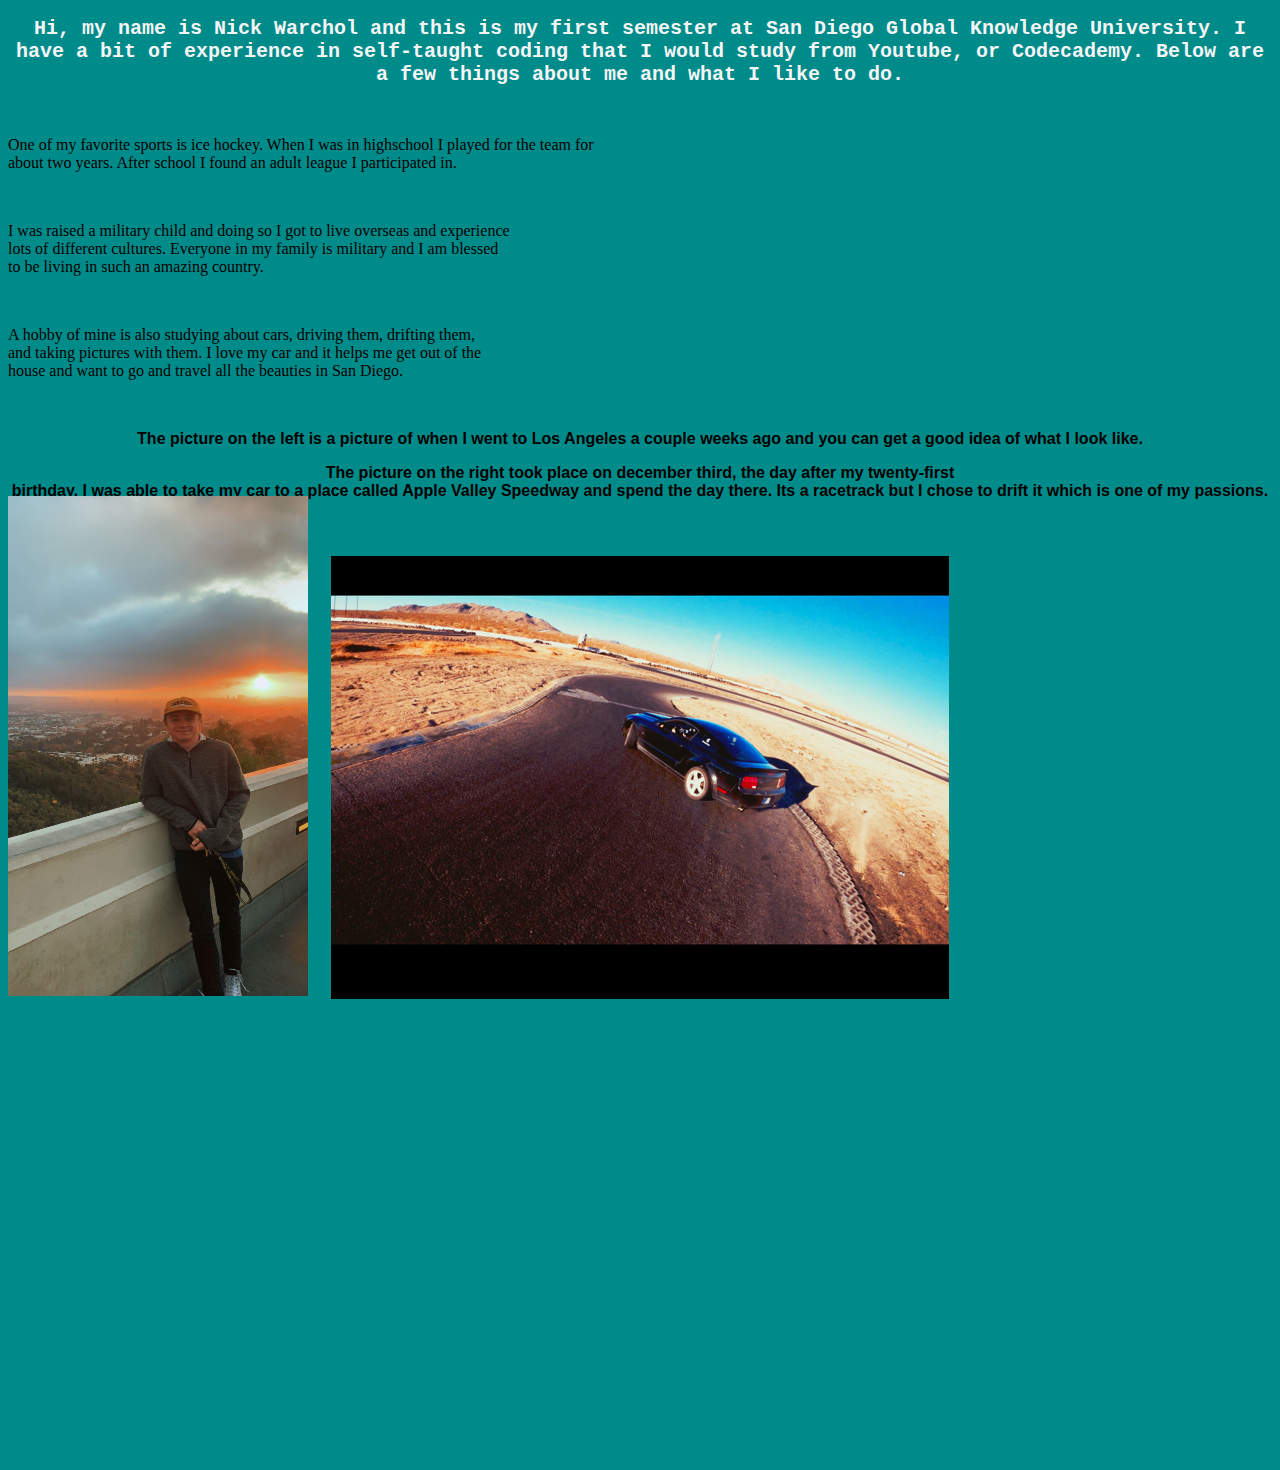
<file: CR CODE/about.html>
<!DOCTYPE html>
<html>
    <Head> <title>Nick Warchol; About me</title></Head>
        <link rel= "stylesheet" href="mystyle.css">
    
            <head>
            <h2>   
            <strong>Hi, my name is Nick Warchol and this is my first semester at San Diego Global Knowledge University. I have a bit of experience in self-taught coding that I would study from Youtube, or Codecademy. Below are a few things about me and what I like to do.</strong>
        </h2> 
            </head>
            <div class="container">
                <head>
                    <br>
            <p>
               One of my favorite sports is ice hockey. When I was in highschool I played for the team for<br/> about two years. After school I found an adult league I participated in.
            </p>
                <br>
            <p>
                 I was raised a military child and doing so I got to live overseas and experience<br/> lots of different cultures. Everyone in my family is military and I am blessed<br/> to be living in such an amazing country. 
                 </p>
                <br>
             <p>
                A hobby of mine is also studying about cars, driving them, drifting them,<br/> and taking pictures with them. I love my car and it helps me get out of the<br/> house and want to go and travel all the beauties in San Diego.</li>
                </p>
            </div> 
        </head>
        <br>
  
        <div class="descript1">
     <p><strong> The picture on the left is a picture of when I went to Los Angeles a couple weeks ago and you can get a good idea of what I look like.</strong>
     </div>
    </p>
    <div class="descript2">
     <p> <strong> The picture on the right took place on december third, the day after my twenty-first</br> birthday. I was able to take my car to a place called Apple Valley Speedway and spend the day there. Its a racetrack but I chose to drift it which is one of my passions. </strong>
     </div>  
    
    </p>
    <main>
        <div class="img2">          
     <img src= "Image-1.jpg"  height= "500" width="300" alt= "This is me">
        </div>
     <div class= "image"> 
         <img src= "IMG_0803.png" class="image" alt= "This is my car">
     </div>

    </main>
    </body>

</html>
</file>
<file: CR CODE/mystyle.css>
body{
    background-color:#008b8b; 
    font-family: 'Franklin Gothic Medium', 'Arial Narrow', Arial, sans-serif;
}
.container{
font-family:cursive;
font-size:medium;
color:black;
text-align: left;
}
h2{
    font-size:x-large;
    font-family:monospace;
    text-align: center;
    color:#f5f5f5; 
}
.image{
    display: flex;
    justify-content: center;
    align-items: center;
    position:relative;
    bottom: 230px;
    
    
}
.img2{
    display: flex;
    justify-content: left;
    position:relative;
    bottom:20px;
}
.descript1{
    text-align: center;

}
.descript2{
    text-align: center;
}
</file>
